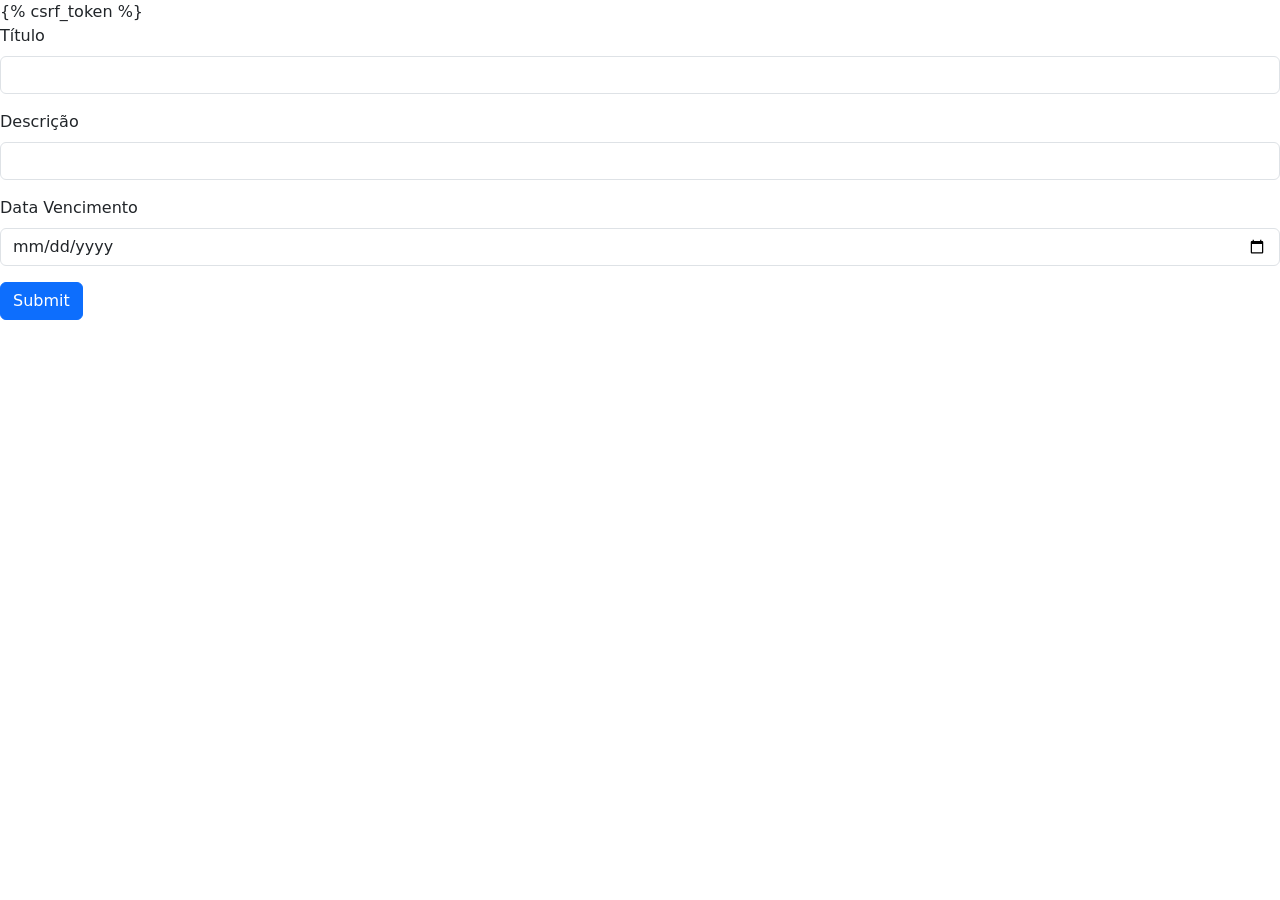
<file: templates/app_tarefa/create_novo.html>
<!DOCTYPE html>
<html lang="en">

<head>
    <meta charset="UTF-8">
    <meta name="viewport" content="width=device-width, initial-scale=1.0">
    <link href="https://cdn.jsdelivr.net/npm/bootstrap@5.3.8/dist/css/bootstrap.min.css" rel="stylesheet" integrity="sha384-sRIl4kxILFvY47J16cr9ZwB07vP4J8+LH7qKQnuqkuIAvNWLzeN8tE5YBujZqJLB" crossorigin="anonymous">
    <title>Document</title>
</head>

<body>
    <form method="POST">
        {% csrf_token %}
        <div class="mb-3">
            <label for="titulo" class="form-label">Título</label>
            <input type="text" class="form-control" id="titulo" name="titulo" aria-describedby="emailHelp">
        </div>
        <div class="mb-3">
            <label for="descricao" class="form-label">Descrição</label>
            <input type="text" class="form-control" id="descricao" name="descricao">
        </div>
        <div class="mb-3">
            <label for="data" class="form-label">Data Vencimento</label>
            <input type="date" class="form-control" id="data" name="data">
        </div>
        <button type="submit" class="btn btn-primary">Submit</button>
    </form>
</body>

</html>
</file>
